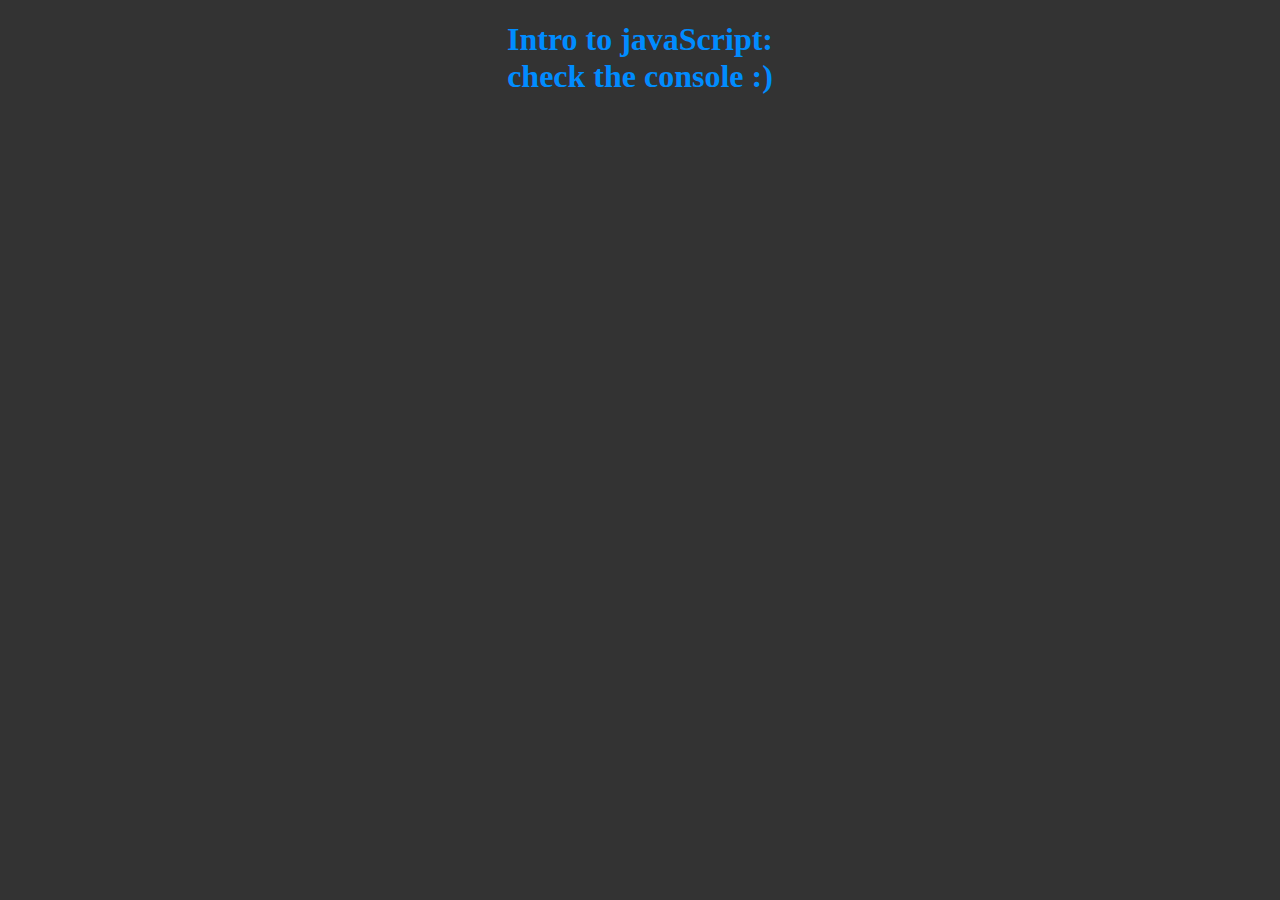
<file: Schoology-lessons/index.html>
<!DOCTYPE html>
<html lang="en">
<head>
    <meta charset="UTF-8">
    <meta name="viewport" content="width=device-width, initial-scale=1.0">
    <meta http-equiv="X-UA-Compatible" content="ie=edge">
    <link rel="stylesheet" href="stylesheet/index.css">
    <title>Document</title>
</head>
<body>
    <h1>Intro to javaScript: <br>check the console :)</h1>
    <script src="script/index.js"></script>
</body>
</html>
</file>
<file: Schoology-lessons/stylesheet/index.css>
/* CSS */
body {
    background-color: rgb(51, 51, 51);
}
h1 {
    text-align: center;
    color: rgb(0, 140, 255);
}
</file>
